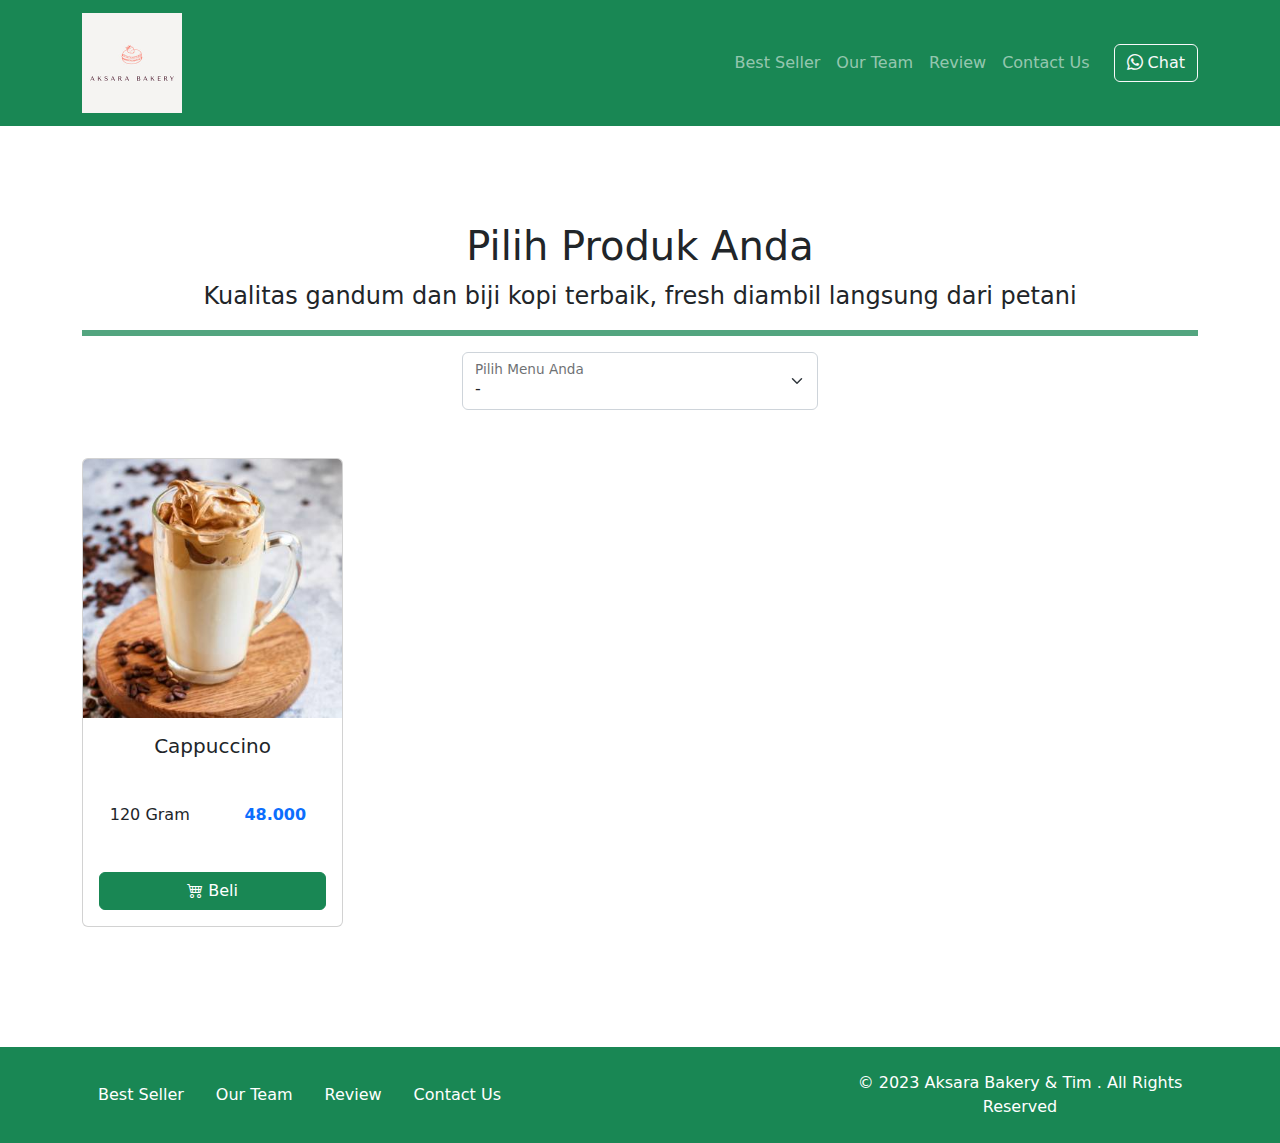
<file: produk.html>
<!DOCTYPE html>
<html lang="id">

<head>
    <meta charset="UTF-8">
    <meta http-equiv="X-UA-Compatible" content="IE=edge">
    <meta name="viewport" content="width=device-width, initial-scale=1.0">
    <link rel="shortcut icon" href="images/favicon/favicon.ico" type="image/x-icon">
    <title>Produk</title>
    <link rel="shortcut icon" href="images/favicon.ico" type="image/x-icon">
    <link rel="stylesheet" href="vendor/bootstrap/bootstrap.min.css">
    <link rel="stylesheet" href="vendor/bootstrap/bootstrap-icons.css">
    <script src="vendor/bootstrap/bootstrap.bundle.min.js"></script>
    <script src="js/jquery-3.6.3.min.js"></script>
    <style>
        /* tulis kode CSS internal di bawah sini */



        /* Batas Akhir penulisan kode CSS internal */
    </style>
</head>

<body>
    <!-- Tulis Kode Bootstrap Di Bawah Sini -->

    <nav class="navbar sticky-top navbar-dark bg-success navbar-expand-lg bisadicopy">
        <div class="container">
            <a class="navbar-brand" href="index.html">
                <img src="images/logo/logo_aksara_bakery.jpg" width="100px" 
                aspect-ratio: 1/1; alt="image">
            </a>
            <button class="navbar-toggler" type="button" data-bs-toggle="collapse" data-bs-target="#navbarNav11"
                aria-controls="navbarNav11" aria-expanded="false" aria-label="Toggle navigation">
                <span class="navbar-toggler-icon"></span>
            </button>
            <div class="collapse navbar-collapse" id="navbarNav11">
                <ul class="navbar-nav ms-auto">
                    <li class="nav-item">
                        <a class="nav-link" href="index.html#best-seller">Best Seller</a>
                    </li>
                    <li class="nav-item">
                        <a class="nav-link" href="index.html#our-team">Our Team</a>
                    </li>
                    <li class="nav-item">
                        <a class="nav-link" href="index.html#review">Review</a>
                    </li>
                    <li class="nav-item">
                        <a class="nav-link" href="index.html#contact-us">Contact Us</a>
                    </li>
                </ul>
                <a target="_blank" class="btn btn-outline-light ms-md-3"
                    href="https://wa.me/6281291551234?text=halo kopi kuy saya mau pesan"><i class="bi bi-whatsapp"></i>
                    Chat</a>
            </div>
        </div>
    </nav>

    <section class="riki-block produk text-center my-5 py-5">
        <div class="container">
            <h1>Pilih Produk Anda</h1>
            <p class="fs-4">Kualitas gandum dan biji kopi terbaik, fresh diambil langsung dari petani</p>
            <hr class="border border-success border-3 opacity-75">

            <!-- Ini Untuk Select -->
            <div class="row justify-content-center">
                <div class="col-md-4">
                    <div class="form-floating">
                        <select class="form-select" id="select_kopi">
                            <option selected disabled>-</option>
                            <option value="roti">Roti</option>
                            <option value="kue">Kue</option>
                            <option value="arabica">Arabica</option>
                            <option value="robusta">Robusta</option>
                            <option value="nonkopi">Non Kopi</option>
                        </select>
                        <label for="select_kopi">Pilih Menu Anda</label>
                    </div>
                </div>
            </div>

            <div id="baris_produk" class="row row-cols-1 row-cols-sm-2 row-cols-md-3 row-cols-lg-4 text-center mt-5">
                <div class="col mb-4">
                    <div class="card">
                        <img src="images/produk/product_capuchino.jpg" class="card-img-top" alt="...">
                        <div class="card-body">
                            <h5 class="card-title">Cappuccino</h5>
                            <div class="row hargasize my-4">
                                <div class="col">
                                    120 Gram
                                </div>
                                <div class="col fw-bold text-primary">
                                    48.000
                                </div>
                            </div>
                            <a href="#" class="btn btn-success w-100"><i class="bi bi-cart4"></i> Beli</a>
                        </div>
                    </div>
                </div>

            </div>
        </div>


            </section>

    <footer class="riki-block footer-small py-4 bg-success">
        <div class="container">
            <div class="row align-items-center">
                <div class="col-12 col-md-8">
                    <ul class="nav justify-content-center justify-content-md-start">
                        <li class="nav-item">
                            <a class="nav-link" href="index.html#best-seller">Best Seller</a>
                        </li>
                        <li class="nav-item">
                            <a class="nav-link" href="index.html#our-team">Our Team</a>
                        </li>
                        <li class="nav-item">
                            <a class="nav-link" href="index.html#review">Review</a>
                        </li>
                        <li class="nav-item">
                            <a class="nav-link" href="index.html#contact-us">Contact Us</a>
                        </li>
                    </ul>
                </div>

                <div class="col-12 col-md-4 mt-4 mt-md-0 text-center text-md-right">
                    &copy; 2023 Aksara Bakery &amp; Tim . All Rights Reserved
                </div>
            </div>
        </div>
    </footer>


    <!-- Batas Akhir penulisan kode Bootstrap -->
    <script>
        /* Tulis Javascript Di bawah Sini */

        var sumber = "https://rikikurnia.com/prakerja/api/kopi"
        var sumber2 = "data.json"
               var dipilih = ""
        var data_kopi = []


        select_kopi.onchange = function () {
            var dipilih = select_kopi.value
            console.log(dipilih)
            ambilData(dipilih)
        }

        function ambilData(dipilih) {
            $.get(sumber).then(function (data) {
                data_kopi = data[dipilih]
                console.log(data_kopi)

                baris_produk.innerHTML = ""
                data_kopi.forEach(item => {
                    baris_produk.innerHTML += `<div class="col mb-4">
                                    <div class="card">
                                        <img src="${item.foto}" class="card-img-top" alt="...">
                                        <div class="card-body">
                                            <h5 class="card-title">${item.nama}</h5>
                                            <div class="row hargasize my-4">
                                                <div class="col">
                                                    ${item.size}
                                                </div>
                                                <div class="col fw-bold text-success">
                                                    ${item.harga}
                                                </div>
                                            </div>
                                            <a href="${item.link}" class="btn btn-success w-100">
                                                <i class="bi bi-cart4"></i> Beli
                                            </a>
                                        </div>
                                    </div>
                                </div>`
                })

            })

        }


        /* Batas Akhir penulisan kode Javascript */
    </script>
</body>

</html>
</file>
